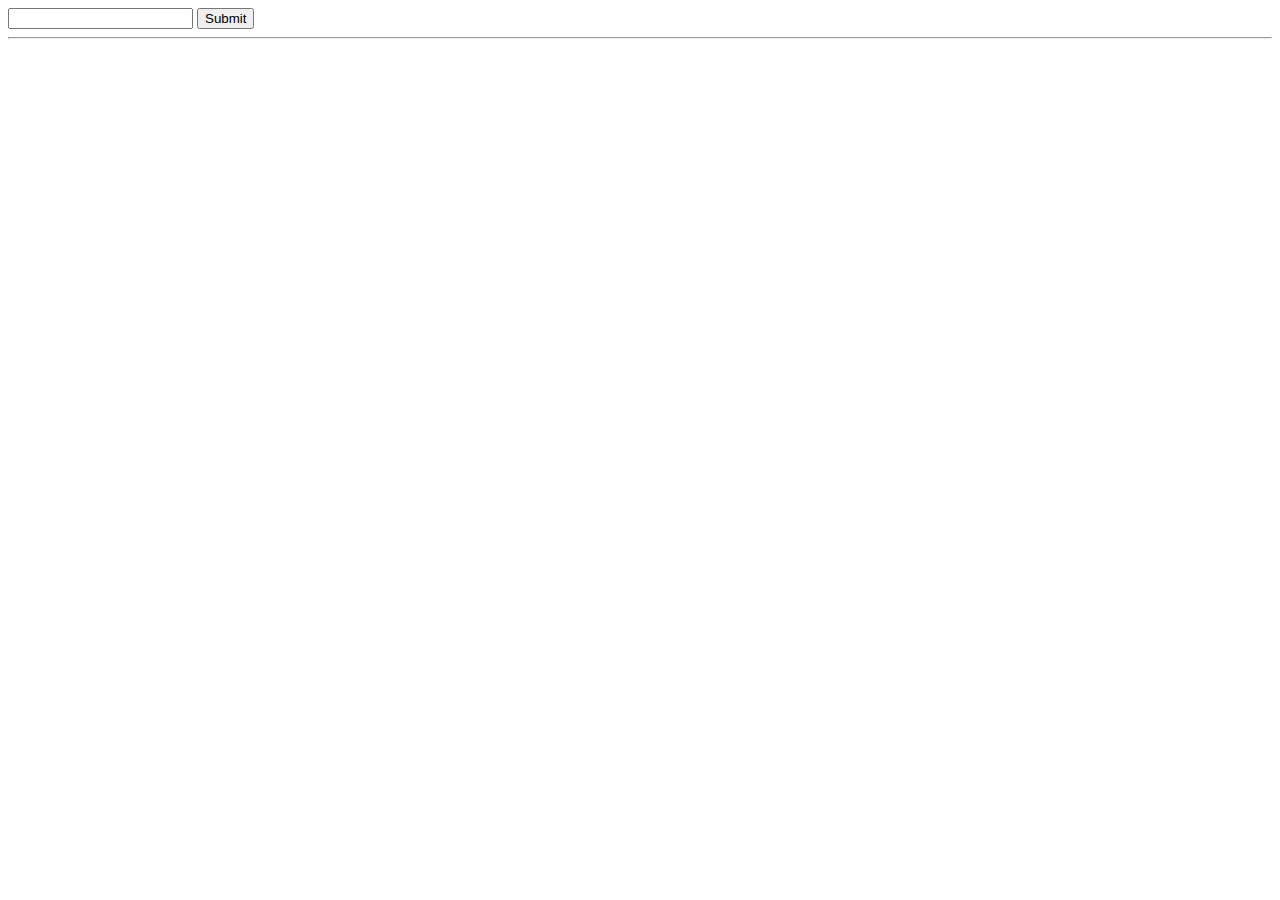
<file: temp1.html>
<!DOCTYPE html>
<html lang="en">
<head>
    <meta charset="UTF-8">
    <meta name="viewport" content="width=device-width, initial-scale=1.0">
    <title>Document</title>
    <script>
        // function sqr(){
        //     let n = document.getElementById("txtNum").value
        //     result.innerHTML = n*n
        // }
            const sqr = () =>{
            let n = document.getElementById("txtNum").value
            result.innerHTML = n*n
        };
//when we are using "const" we normally use uppercase. once val is given, we cannot change it.

    </script>
</head>
<body>
    <input type="text" id="txtNum">
    <button onclick="sqr()">Submit</button>
    <hr>
    <div id="result"></div>
</body>
</html>
</file>
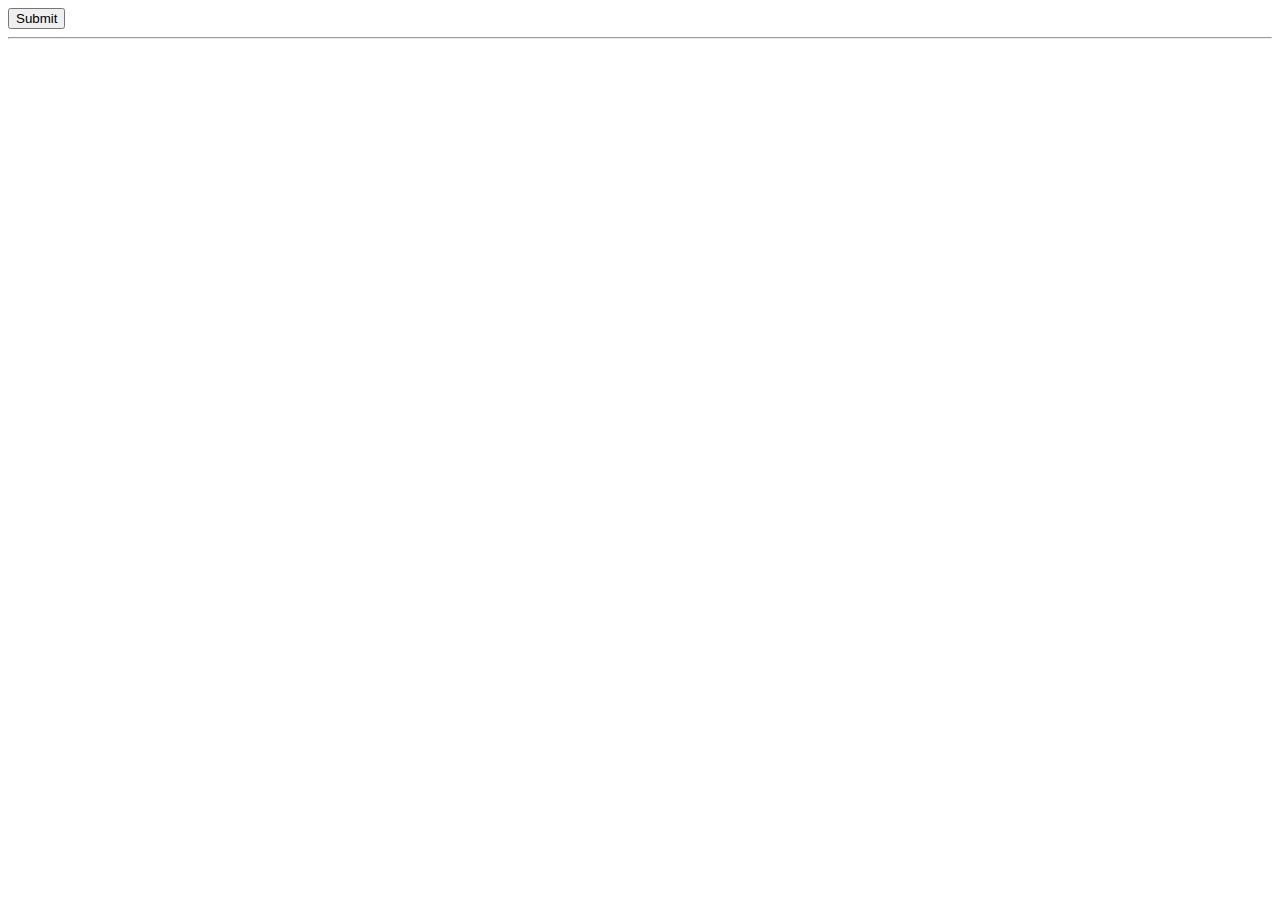
<file: temp2.html>
<!DOCTYPE html>
<html lang="en">
<head>
    <meta charset="UTF-8">
    <meta name="viewport" content="width=device-width, initial-scale=1.0">
    <title>Document</title>
    <script>
        const f1 = () =>{
            // alert("Caution")
            let str = ""
            const names = ["Hrushika ", "Naumitha ", "Jasmitha ", "Neha ", "Janu "];
            names.map((value,index)=>{
                str = str + value
            })
            let m = document.getElementById("msg")
            m.innerHTML = str
        }
    </script>
</head>
<body>
    <button onclick="f1()">Submit</button>
    <hr>
    <div id="msg"></div>
</body>
</html>
</file>
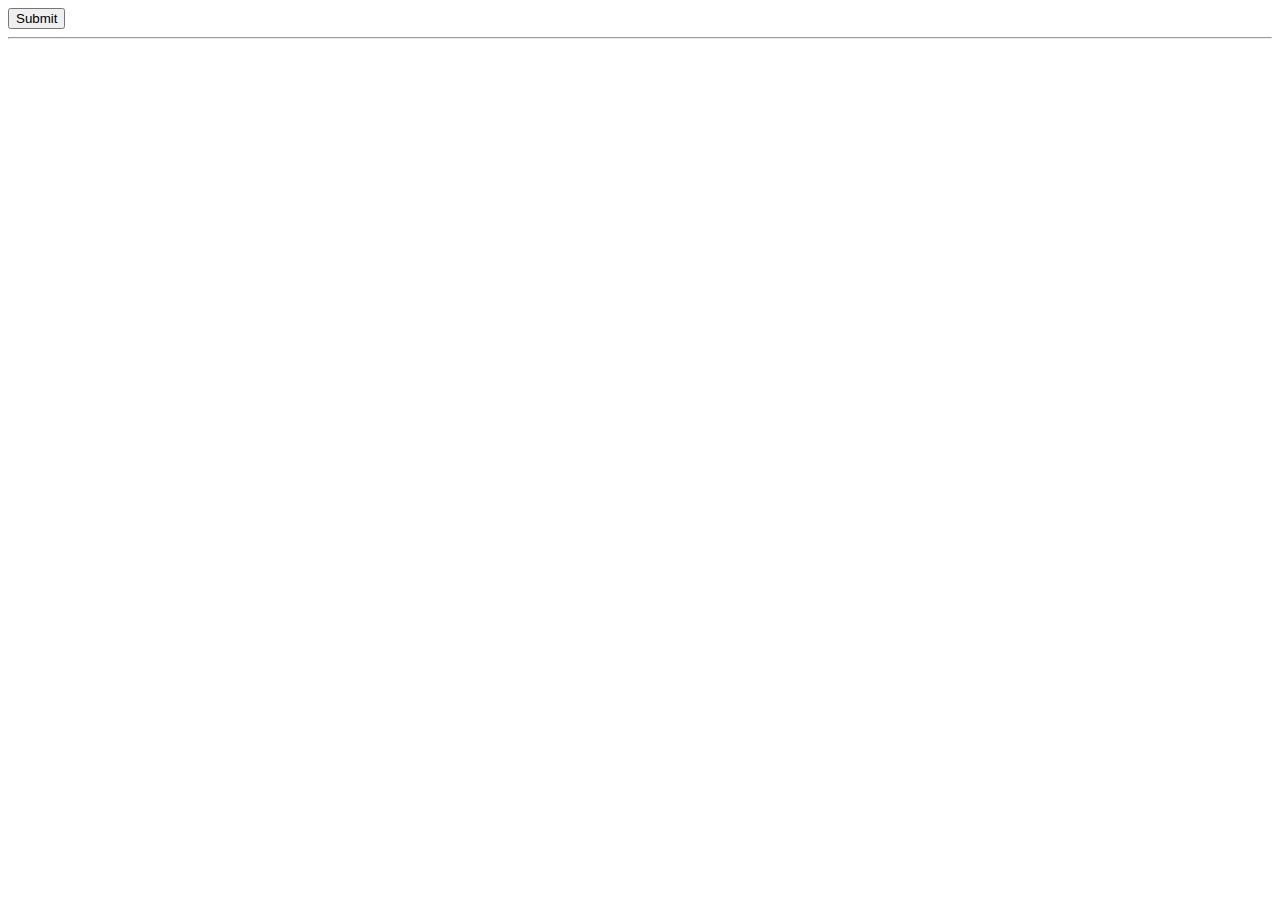
<file: temp3.html>
<!DOCTYPE html>
<html lang="en">
<head>
    <meta charset="UTF-8">
    <meta name="viewport" content="width=device-width, initial-scale=1.0">
    <title>Document</title>
    <script>
        const f1 = () =>{
            const product = {
                name : "product 1",
                price : 35
            }
            const names = ["Hrushika", "Reddy", "Busi"]
            // document.write(names[0])
            let m = document.getElementById("msg")
            // m.innerHTML = names[1]
            m.innerHTML = product.name + "-" + product.price  //gives product name and price
        }
    </script>
</head>
<body>
    <button onclick="f1()">Submit</button>
    <hr>
    <div id="msg"></div>
</body>
</html>
</file>
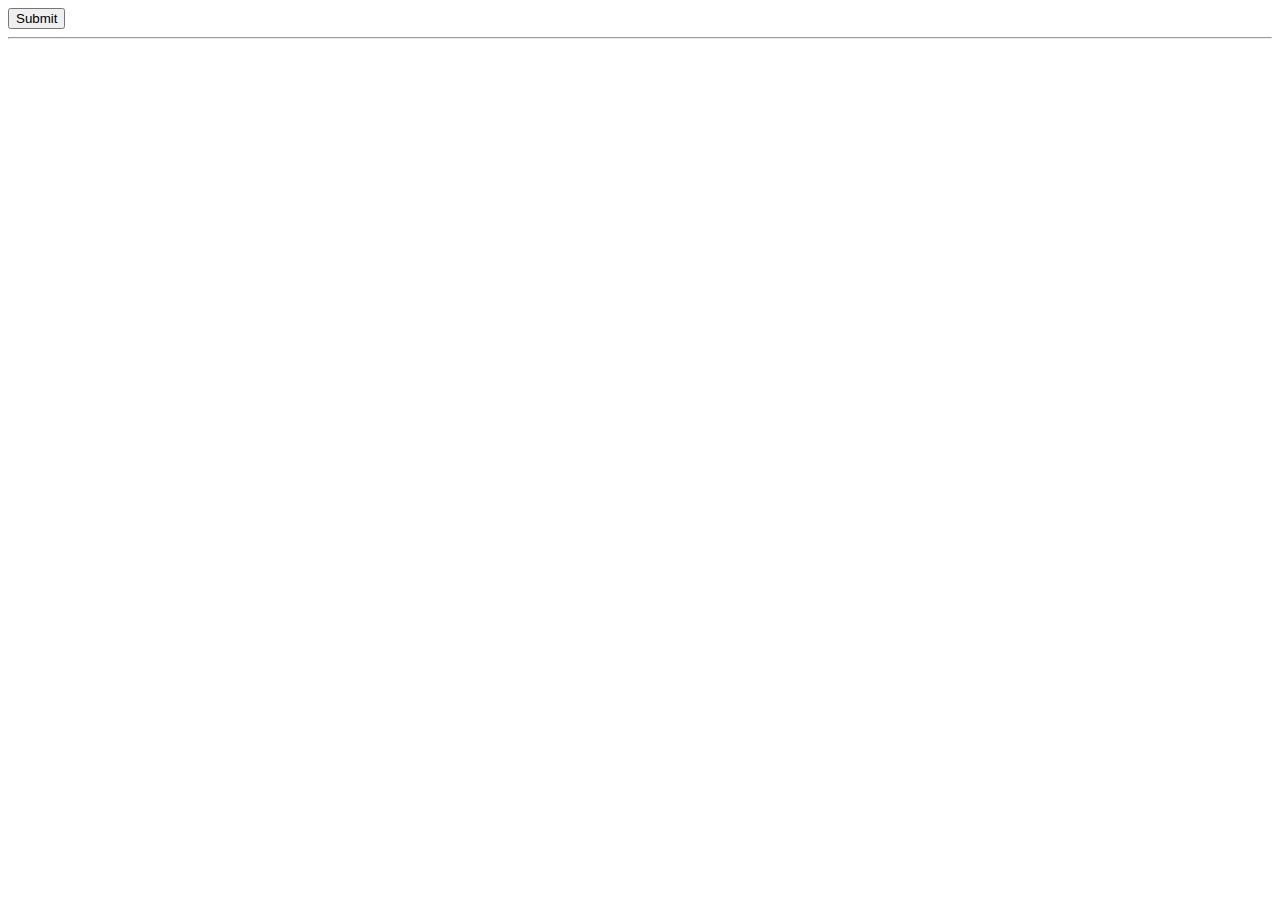
<file: temp4.html>
<!DOCTYPE html>
<html lang="en">
<head>
    <meta charset="UTF-8">
    <meta name="viewport" content="width=device-width, initial-scale=1.0">
    <title>JavaScript</title>
    <script>
        const f1 = () =>{
            const products = [
                {name: "Product 1", price:34 },
                {name: "Product 2", price:40 },
                {name: "Product 3", price:60 },
            ];
            let str =""
            products.map((value,index)=>{
                str = str + " " + value.name + " -- " + value.price + " <button>Delete</button> " + "<br>"
            });
              let m = document.getElementById("msg")
              m.innerHTML = str
        };
      
    </script>
</head>
<body>
    <button onclick="f1()">Submit</button>
    <hr>
    <div id="msg"></div>
</body>
</html>
</file>
